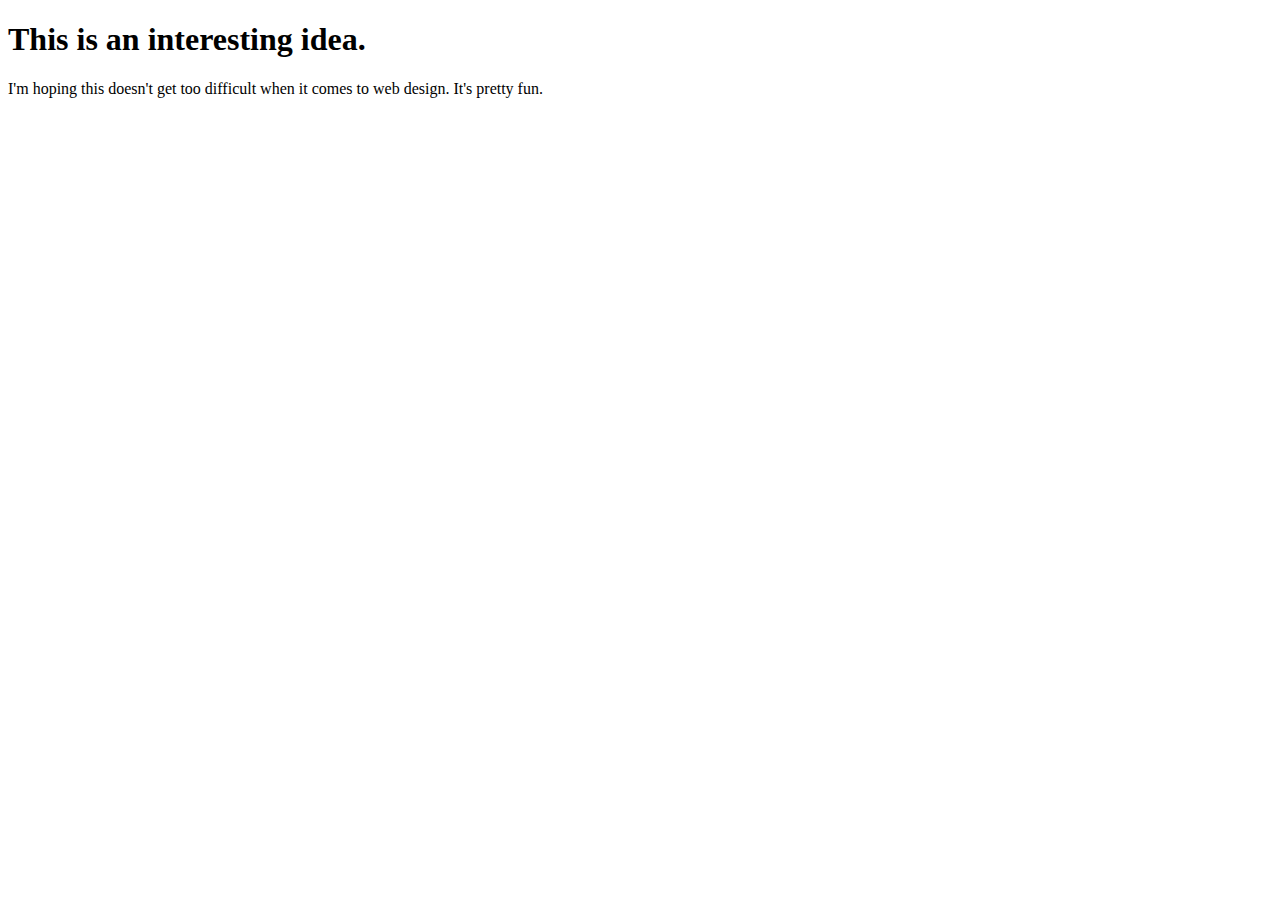
<file: github.html>
<!DOCTYPE html>
<html>
<body>
<title> TEST GITHUB SITE </title>
<h1> This is an interesting idea.</h1>
<p> I'm hoping this doesn't get too difficult when it comes to web design. It's pretty fun. </p>
</body>
</file>
